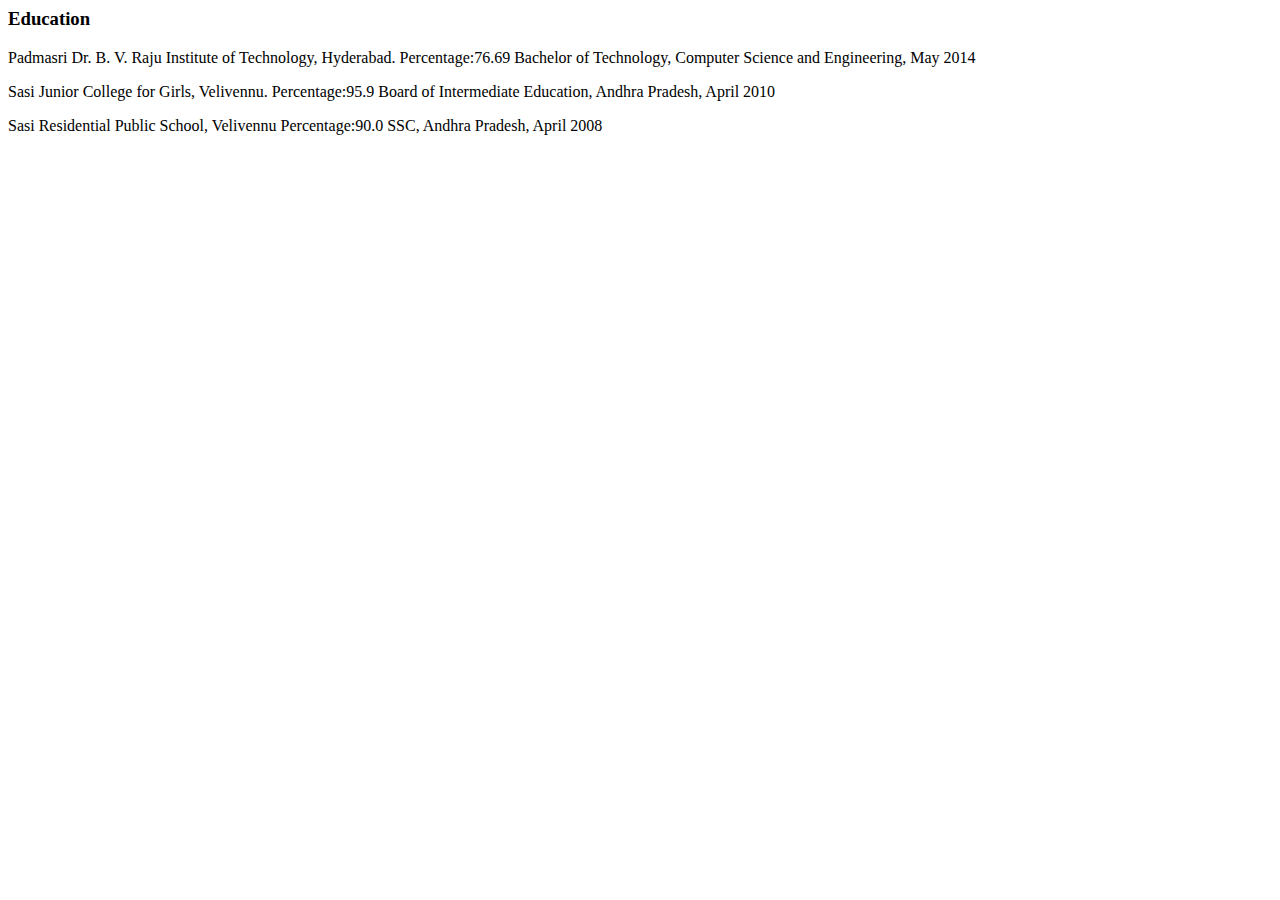
<file: academics.html>
<html>
<head><title>
Education</title>
<body>
<p><h3>Education</h3></p>
<p>Padmasri Dr. B. V. Raju Institute of Technology, Hyderabad. Percentage:76.69
Bachelor of Technology, Computer Science and Engineering, May 2014</p>
<p>Sasi Junior College for Girls, Velivennu. Percentage:95.9
Board of Intermediate Education, Andhra Pradesh, April 2010</p>
<p>Sasi Residential Public School, Velivennu Percentage:90.0
SSC, Andhra Pradesh, April 2008</p>

</body>
</html>
</file>
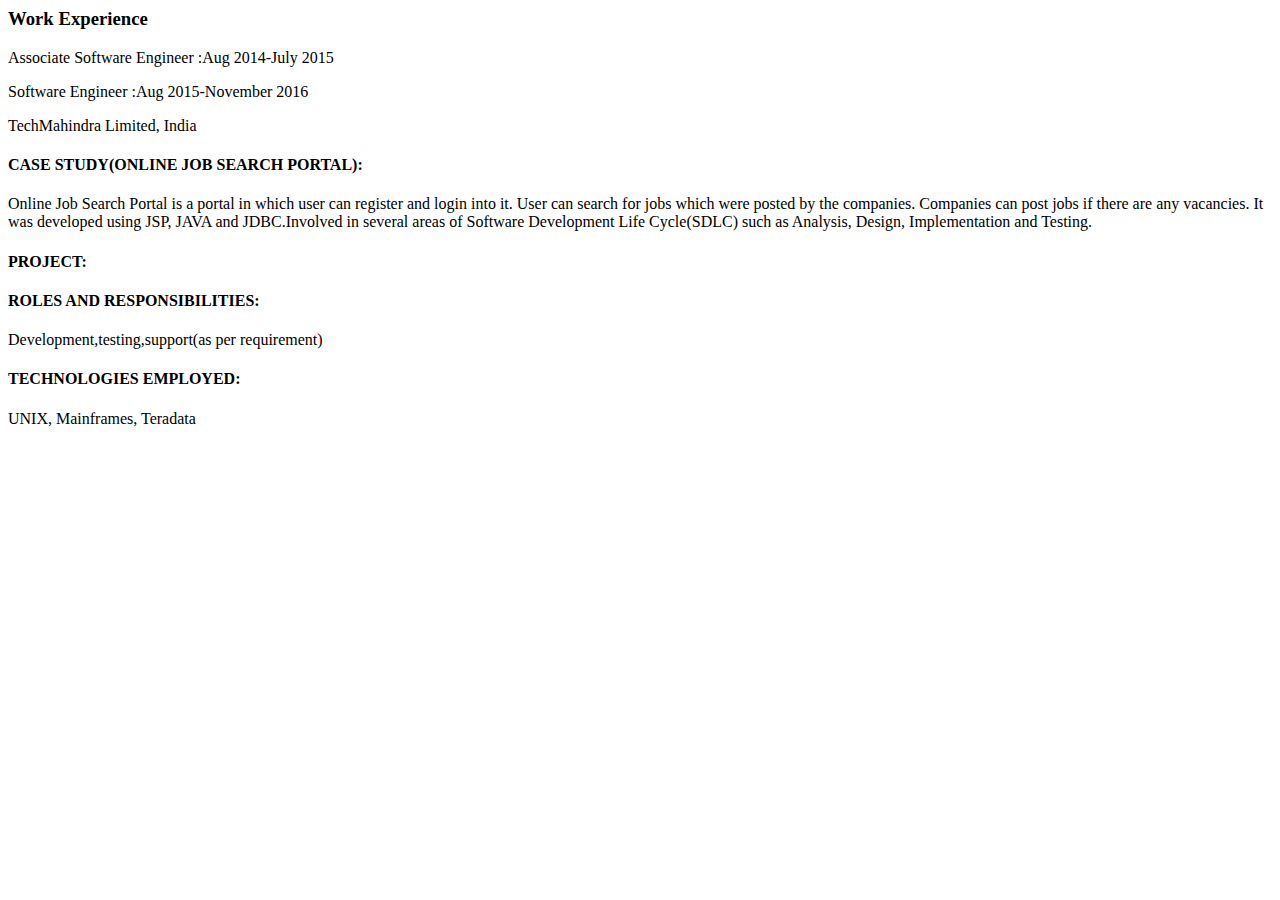
<file: experience.html>
<html>
<head>
<title>
Work Experience</title>
</head>
<body>
<p><h3>Work Experience</h3></p>
<p>Associate Software Engineer :Aug 2014-July 2015</p>
<p>Software Engineer           :Aug 2015-November 2016</p>
<p>TechMahindra Limited, India <p>
<p><h4>CASE STUDY(ONLINE JOB SEARCH PORTAL):</h4></p>
<p>Online Job Search Portal is a portal in which user can register and login into it.
User can search for jobs which were posted by the companies. Companies can post jobs if there are any vacancies. 
It was developed using JSP, JAVA and JDBC.Involved in several areas of Software Development Life Cycle(SDLC) 
such as Analysis, Design, Implementation and Testing.</p>
<p><h4>PROJECT:</h4></p>
<p><h4>ROLES AND RESPONSIBILITIES:</h4>  Development,testing,support(as per requirement)</p>
<p><h4>TECHNOLOGIES EMPLOYED:</h4>      UNIX, Mainframes, Teradata</p>
</body>
</html>
</file>
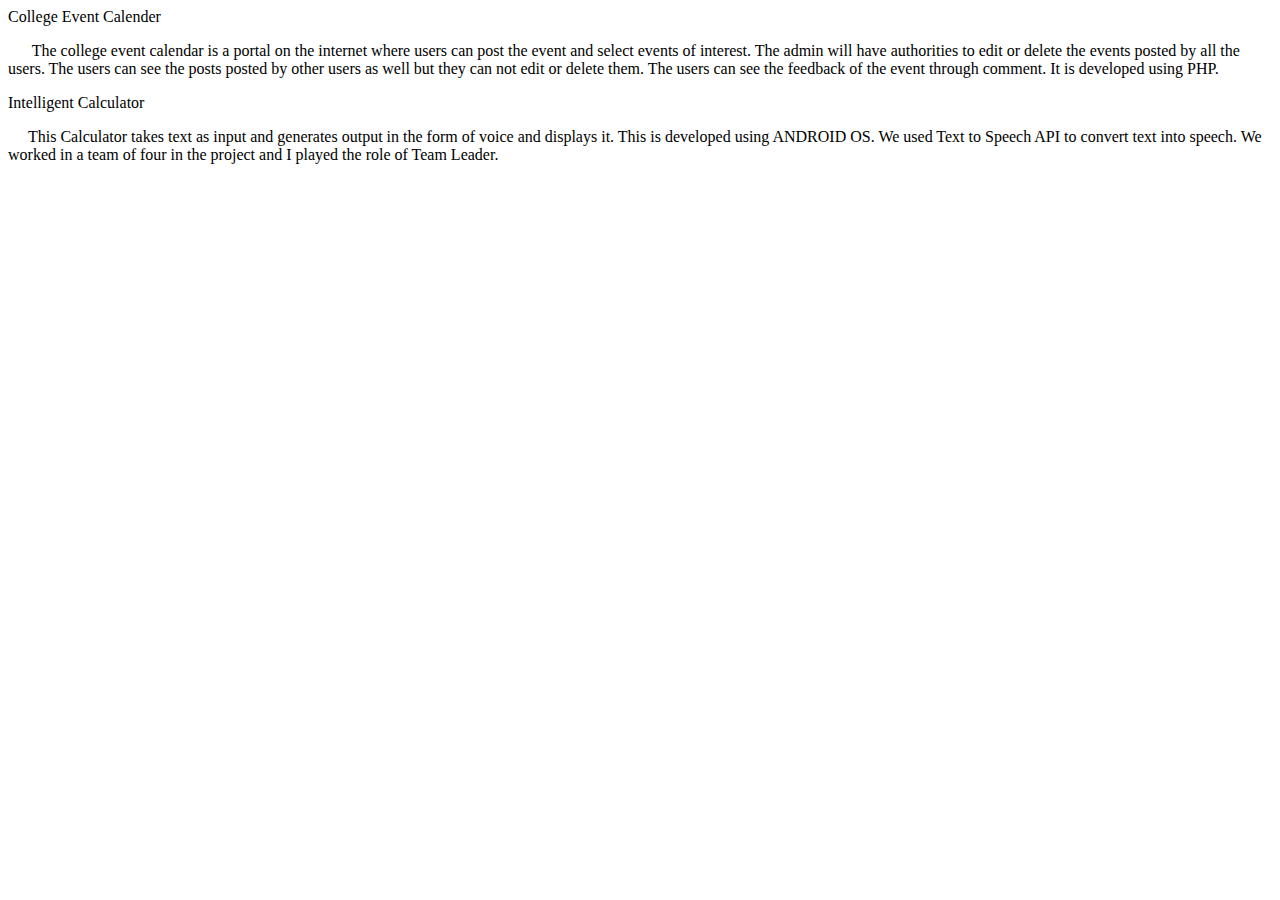
<file: projects.html>
<html>
<head><title>
projects
</title></head>
<body>
<p>College Event Calender</p>
<p>&nbsp &nbsp &nbsp The college event calendar is a portal on the internet where users can post the event and select events of interest. 
The admin will have authorities to edit or delete the events posted by all the users. The users can see the posts 
posted by other users as well but they can not edit or delete them. The users can see the feedback of the event through comment.
It is developed using PHP.</p>
<p>Intelligent Calculator</p>
<p>&nbsp &nbsp &nbspThis Calculator takes text as input and generates output in the form of voice and displays it. 
This is developed using ANDROID OS. We used Text to Speech API to convert text into speech.
We worked in a team of four in the project and I played the role of Team Leader.</p>
</body>
</html>
</file>
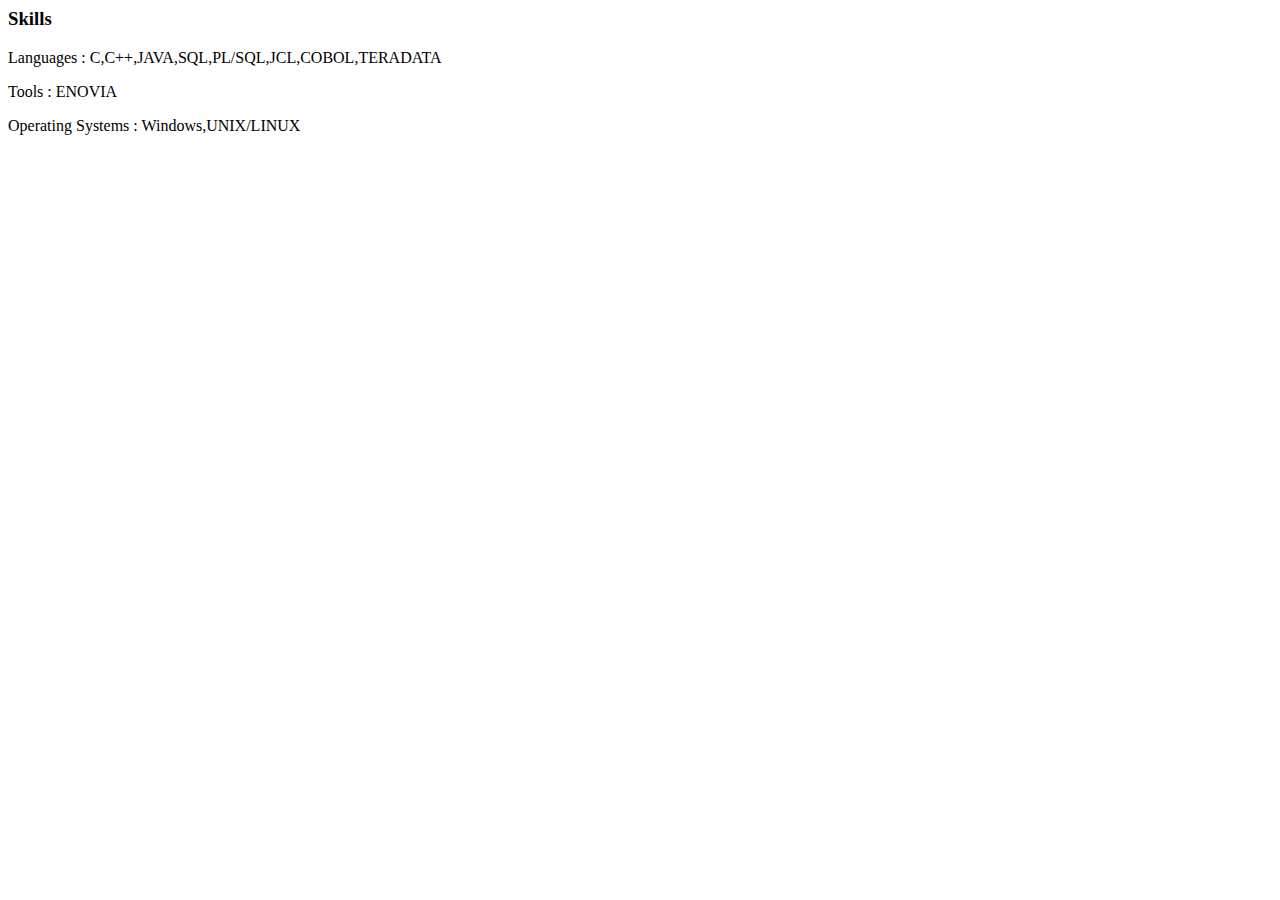
<file: skills.html>
<html>
<head>
<title>
Skills
</title>
</head>
<body>
<p><h3>Skills</h3></p>
<p>Languages         : C,C++,JAVA,SQL,PL/SQL,JCL,COBOL,TERADATA</p>
<p>Tools             : ENOVIA </p>
<p>Operating Systems : Windows,UNIX/LINUX</p>
</body>
</html>
</file>
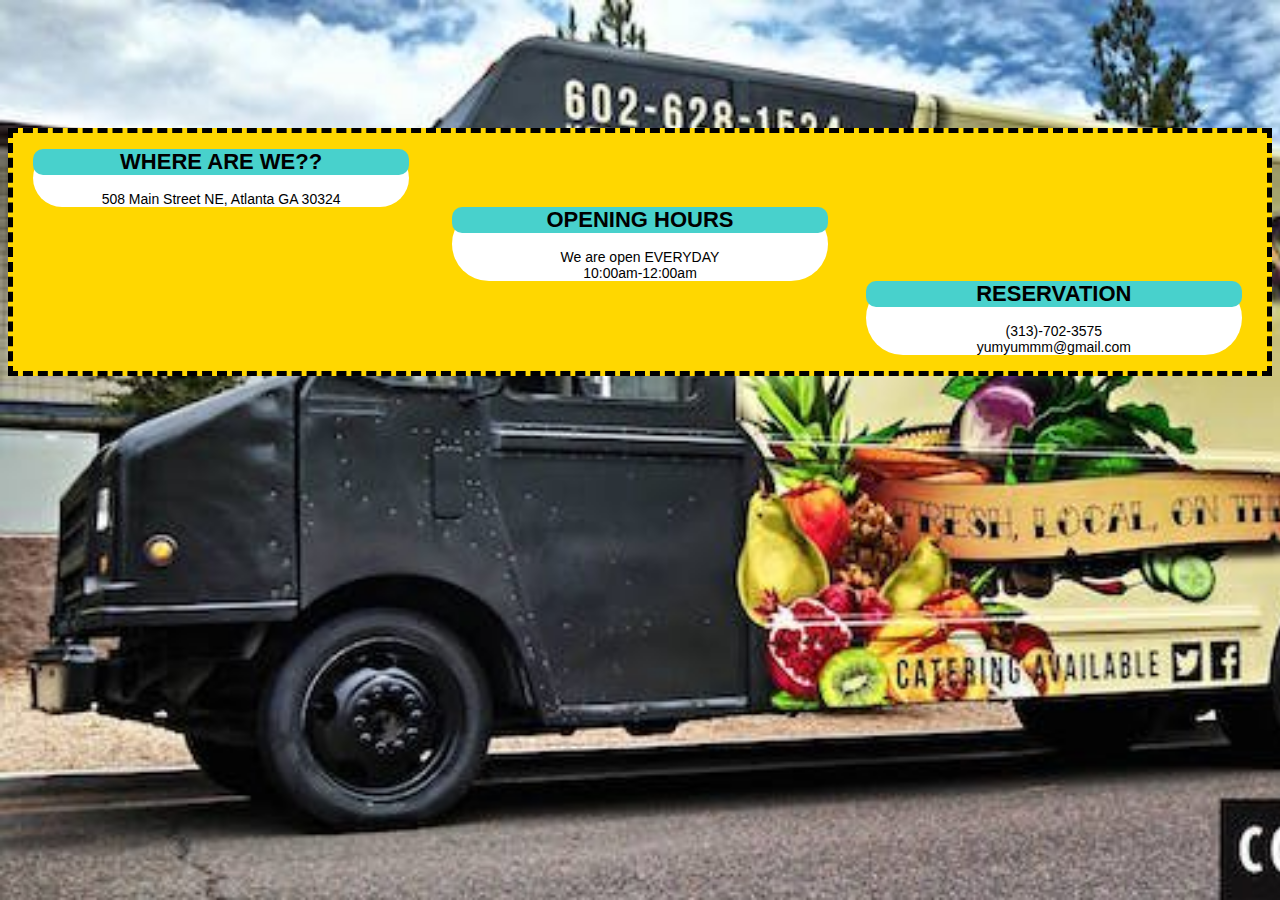
<file: project1/about.html>
<!DOCTYPE html>
<html id="about">
<head>
<title>About Us!</title>
<link rel="stylesheet" type="text/css" href="./project_files/css/mainpage.css">
</head>
<body id="about">
<div class="about">
			<br>
				<div class="location">
				<div class="about_head">WHERE ARE WE??</div><br>
					<span class="about_text"> 508 Main Street NE, Atlanta GA 30324</span>
				</div>
				
				<div class="timings">
				<div class="about_head">OPENING HOURS</div><br>
				<span class="about_text"> We are open EVERYDAY <br>10:00am-12:00am</span>
				
				</div>
				
				<div class="reservation"> 
			
				<div class="about_head">RESERVATION</div><br>
			
					<span class="about_text">(313)-702-3575 <br> yumyummm@gmail.com
					</span>
				
				
				</div><br>
				
			</div>
</body>
</html>
</file>
<file: project1/project_files/css/mainpage.css>
ul#menu {
	list-style-type: none;
	margin:0;
	padding-left:100px;
   
   
}
ul#menu li{
 display: inline;
 color:#F0F0F0;
 margin-left:auto;
 margin-right:auto;
}

ul#menu li a {
   /*font-size:25px;*/
text-shadow: -1px -1px 1px #fff, 1px 1px 1px #000;
	color: #9c8468;
	/*opacity: 1;*/
	font: 25px 'Museo700';
    text-decoration: none;
	overflow:hidden;
	font-weight:bold;
	padding:12px;
	
}
/*
ul#menu li a:hover {
    background-color: #F0F0F0;
}*/
ul#menu li a.button:hover {
	background-color:#5A352D;
	opacity: 0.6; 
	color: Black;
	/*-webkit-border-radius: 2px;
	-moz-border-radius: 2px;*/
	border-radius: 20px;
}

html#main{
background-image:url("backgroundmain.jpg");

background-size:cover;
background-repeat:no-repeat;
background-attachment:fixed;
/*padding:80px;*/
padding-bottom:20px;
}
html#about{
background-image:url("truck1.jpg");
background-size:cover;
background-repeat:no-repeat;
background-attachment:fixed;
/*padding:80px;*/
padding-bottom:20px;
}

#nav
{
width:50%;
}



body#about {
	font: normal 14px 'Helvetica Neue', Arial, sans-serif;
	
	
	background-color:#FFD700;
	margin-top:10%;
	
	
}
body#main {
	font: normal 14px 'Helvetica Neue', Arial, sans-serif;
	
	background-color:#FFD700;
	}

.content{
	font-weight: bold;
	text-align: center;
	color:blue;
	opacity:1;
}

.container {
	width: 800px;
	height:400px;
	/*margin: auto;*/
	border:ridge 8px #5A352D;
	float:left;
}


/* Image Slide Animation */
.slider,
.slider li {
	width:800px;
	height: 400px;
}

.slider {
	overflow: hidden;
	list-style: none;
	padding: 0;
	margin: 0;
	white-space: nowrap;
	border-radius: 3px;
	word-spacing: -2px; /* removing inline elements spacing */
	letter-spacing: -2px;
}

.slider li {
	display: inline-block;
	word-spacing: normal; /* restoring spacing */
	letter-spacing: normal;
}

/* configuring positions for slide animation*/
@keyframes slider {
0%, 10% {margin-left: 0;}
	15%, 25% {margin-left: -100%;}
	30%, 40% {margin-left: -200%;}
	45%, 55% {margin-left: -300%;}
	60%, 70% {margin-left: -400%;}
	75%, 85% {margin-left: -500%;}
	90%, 99.9% {margin-left: -600%;}
	100% {margin-left: 0;}
}

.slider li:first-child {
	animation: slider 20s ease-out infinite;
	-webkit-animation: slider 20s ease-out infinite;
}

/* pause animation on mouse over */
.slider:hover li:first-child {
	animation-play-state: paused;
	-webkit-animation-play-state: paused;
}
.move{
height:400px;
width:800px;
}

/*Code for Header */
.header{
background-color:#5A352D;
height:28px;
width:100%;
margin-top:0;
display:flex;
}
.header div:first-child
  {
  border-bottom-right-radius: 60px;
  border-bottom-left-radius: 60px;
  background-color:#5A352D;
  }


.site_name
{
	width:70%;
	margin-left:auto;
	margin-right:auto;
   background-color: #5A352D;
	opacity: 0.6;
	font-weight:bold;
  
}

.site_page
{

margin-left:auto;
margin-right:auto;
width:80%;

}
.caption{
color: black;
	text-shadow: 0 0 5px #fff, 0 0 10px #fff, 0 0 15px #fff, 0 0 20px #ff2d95, 0 0 30px #ff2d95, 0 0 40px #ff2d95, 0 0 50px #ff2d95, 0 0 75px #ff2d95;
	letter-spacing: 5px;
	font: 15px 'MisoRegular';
}

.caption_line{
width:35%;
}
.content_container{

	float:left;
	
}
.hrt_container{
/*border:solid 2px blue;*/

height:100%;
width:78%;
float:left;
}
.vrt_container{
height:95%;
width:19%;
border:ridge 4px #5A352D;
float:right;
margin-right:-5%;
margin-top:5%;
}
.intro_t{
font-size:18px;
}
.intro{
font-size:13px;
}

/* For Cuisine Circles */
.circular1 {
	width: 270px;
	height: 270px;
	border-radius: 150px;
	-webkit-border-radius: 150px;
	-moz-border-radius: 150px;
	background: url(india.jpg) no-repeat;
		 transition: all .2s ease-in-out;}
	
.circular2 {
	width: 270px;
	height: 270px;
	border-radius: 150px;
	-webkit-border-radius: 150px;
	-moz-border-radius: 150px;
	background: url(italy1.jpg) no-repeat;
	 transition: all .2s ease-in-out;
	}
	
.circular3{
	width: 270px;
	height: 270px;
	border-radius: 150px;
	-webkit-border-radius: 150px;
	-moz-border-radius: 150px;
	background: url(mexico.jpg) no-repeat;
	 transition: all .2s ease-in-out;
	}
	
.circular4{
	width: 270px;
	height: 270px;
	border-radius: 150px;
	-webkit-border-radius: 150px;
	-moz-border-radius: 150px;
	background: url(tha.jpg) no-repeat;
	 transition: all .2s ease-in-out;
	}
	.circular1:hover{transform: scale(1.5);}
	.circular2:hover{transform: scale(1.5);}
	.circular3:hover{transform: scale(1.5);}
	.circular4:hover{transform: scale(1.5);}
	
.tab{
margin-left:auto;
margin-right:auto;
}
.circle{
padding:10px 15px 5px 25px;
}

/* For About US Page*/
.location{
margin-left:20px;
width:30%;
background-color:white;
text-align:center;
border-radius:60px;

}
.timings{
margin:auto;
width:30%;
text-align:center;
background-color:white;
border-radius:60px;
}
.reservation{
margin-left:68%;
background-color:white;
border-radius:60px;
width:30%;
text-align:center;
}

/* For Coupons*/
.coupon1{
border:groove 2px white;
background-color:black;
color:white;
font-style:italic;
font-weight:bold;
font-size:12px;
}

.dessert{
float:left;
height:170px;
width:100%;
}

.free{
height:80px;
width:80px;
margin-left	:50px;
}
.grab1{
/*margin-left:2px;
margin-bottom:1px;*/
border:dashed 2px white;
text-align:center;
font-size:14px;
}
.ic{
font-size:18px;
color:Red;
}
.deal{
color: black;
	text-shadow: 0px -1px 4px white, 0px -2px 10px yellow, 0px -10px 20px #ff8000, 0px -18px 40px red;
	font: 27px 'BlackJackRegular';
margin-left:16px;
}

.coupon2{
border:groove 2px white;
color:White;
background-color:black;
}
.pizza{
height:145px;
width:100%;
}




.cc{
border:dashed 2px brown;
text-align:center;
}


/*For About Ovals*/

.about{


margin: 50px 0px 0px 0px
border:dashed 5px black;
border:dashed 5px black;
}
.about_head{
text-align:center;
background-color:#48D1CC;
width:100%;
font-weight:bold;
font-size:22px;
border-radius:10px;
}
.about_text{
text-align:center;
}

/*the fire background*/
.hot{
color: black;
	text-shadow: 0px -1px 4px white, 0px -2px 10px yellow, 0px -10px 20px #ff8000, 0px -18px 40px red;
	font: 30px 'BlackJackRegular';
}

.nshop{

color: brown;
	text-shadow: 0px -1px 4px white, 0px -2px 10px yellow, 0px -10px 20px #ff8000, 0px -18px 40px red;
	font: 30px 'BlackJackRegular';
}

.head_title{
color: black;
	text-shadow: 0 0 5px #fff, 0 0 10px #fff, 0 0 15px #fff, 0 0 20px #ff2d95, 0 0 30px #ff2d95, 0 0 40px #ff2d95, 0 0 50px #ff2d95, 0 0 75px #ff2d95;
	letter-spacing: 10px;
	font: 40px 'MisoRegular';
}


.tophead{
background-color:wheat;
border:solid 1px black;
}





.product{
color: black;
	text-shadow: 0px -1px 4px white, 0px -2px 10px yellow, 0px -10px 20px #ff8000, 0px -18px 40px red;
	font: 30px 'BlackJackRegular';
	margin-left:195px;
}
</file>
